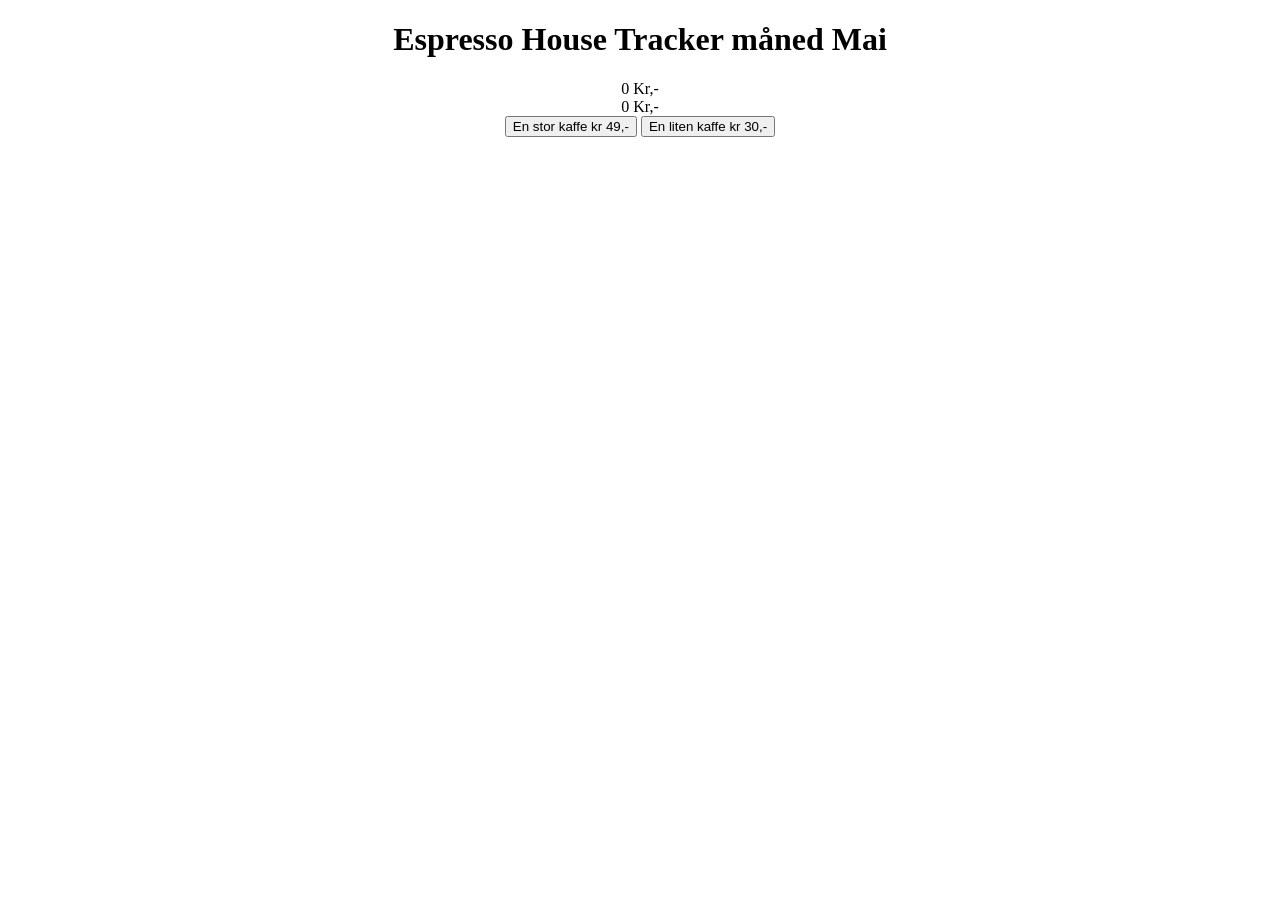
<file: trashyboi.html>
<!DOCTYPE html>
<html lang="en">
<head>
    
</head>
<body style="text-align: center;">
    <h1> Espresso House Tracker måned Mai</h1>
<div id="stor">0 Kr,-</div>
<div id="liten">0 Kr,-</div>
<button id="storKaff">En stor kaffe kr 49,-</button>
<button id="litenKaff">En liten kaffe kr 30,-</button>
<script>
let merKaff = storKaff
let mindreKaff = litenKaff
let prisStor = stor
let prisLiten = liten
let count = 0
let count1= 0

storKaff.addEventListener('click', ()=>{
    count += 49;
    prisStor.innerHTML = count + ' Kr-,';
})
mindreKaff.addEventListener('click', ()=> {
count1 += 30;
prisLiten.innerHTML = count1 + ' Kr-,'


})


</script>

</body>
</html>
</file>
